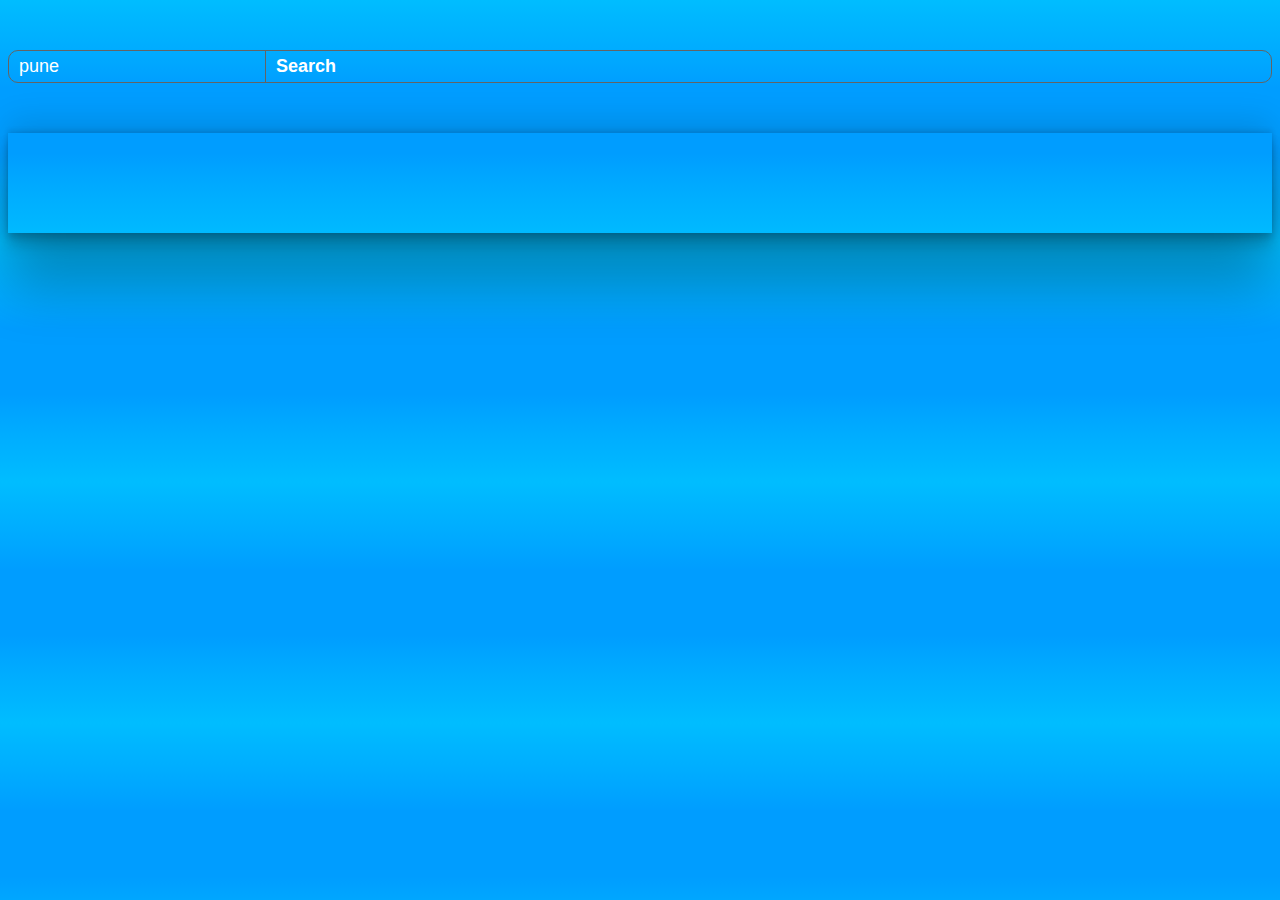
<file: weather app/index.html>
<!DOCTYPE html>
<html lang="en">
<head>
    <meta charset="UTF-8">
    <meta http-equiv="X-UA-Compatible" content="IE=edge">
    <meta name="viewport" content="width=device-width, initial-scale=1.0">
    <script async src="https://pagead2.googlesyndication.com/pagead/js/adsbygoogle.js?client=ca-pub-7101230575148845"
     crossorigin="anonymous"></script>
    <link
      href="https://cdn.jsdelivr.net/npm/bootstrap@5.0.2/dist/css/bootstrap.min.css"
      rel="stylesheet"
      integrity="sha384-EVSTQN3/azprG1Anm3QDgpJLIm9Nao0Yz1ztcQTwFspd3yD65VohhpuuCOmLASjC"
      crossorigin="anonymous"
    />
    <link rel="shortcut icon" sizes="16*16" href="./cloud.svg">
    <link rel="stylesheet" href="style.css">
    <title>Weather</title>
</head>
<body>
    <script src="script.js"></script>
</body>
</html>
</file>
<file: weather app/style.css>
body{
    background-image: linear-gradient(to bottom, #00bdff, #00b5ff, #00aeff, #00a6ff, #009dff, #009dff, #009dff, #009dff, #00a6ff, #00aeff, #00b5ff, #00bdff);
    background-size: contain;
}
.container{
    width: auto;
    margin:auto;
}
.header{
    margin-top:50px;
    border:none;
    padding:0;
    border:1px solid rgb(100, 100, 100);
    border-radius:10px;
}
.search_feild{
    width:auto;
    font-size:18px;
    padding:5px 10px;
    background-color:inherit;
    border:none;
    color:white;
}
.search_btn{
    border:none;
    border-left:1px solid rgb(100, 100, 100);
    background-color:inherit;
    color:white;
    font-weight:600;
    font-size:18px;
    padding:5px 10px;
    /* width:auto;
    margin: auto; */
}
.display_area{
    margin-top:50px;
    background:transparent;
    box-shadow: rgba(0, 0, 0, 0.25) 0px 54px 55px, rgba(0, 0, 0, 0.12) 0px -12px 30px, rgba(0, 0, 0, 0.12) 0px 4px 6px, rgba(0, 0, 0, 0.17) 0px 12px 13px, rgba(0, 0, 0, 0.09) 0px -3px 5px;
    padding:50px;
    color:white;
}
.moredetails{
    border:none;
    border-bottom:2px solid;
    background-color:inherit;
    color:white;
}

.date{
    margin-left:20px;
    font-size:16px;
}
.display_area label{
    margin-right:10px;
}
.more_details_div label{
    margin-right:30px;
}
.search_feild:focus {
    outline:none;
}

@media (min-width: 320px) and (max-width: 766px){
    .container{
        margin:0 -12px;
    }
    .display_area{
        padding:15px 5px;
    }
    .date{
        margin:0px;
        margin-top:10px;
    }
    .more_details_div{
        margin-top: 30px;
        
    }
    .moredetails{
        width:auto;
        margin:auto;
    }
}
</file>
